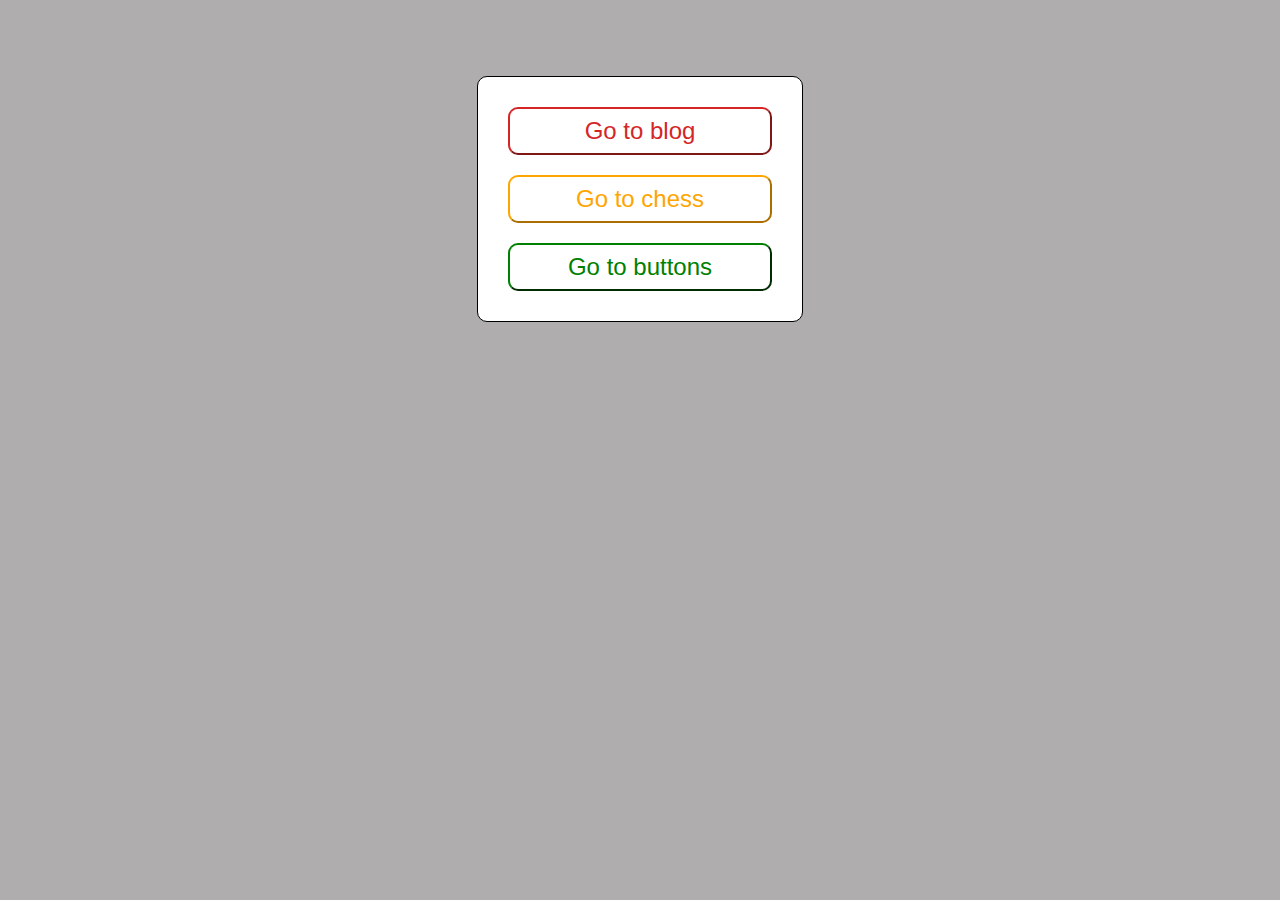
<file: index.html>
<!DOCTYPE html>
<html lang="en">
<head>
    <meta charset="UTF-8">
    <meta name="viewport" content="width=device-width, initial-scale=1.0">
    <meta http-equiv="X-UA-Compatible" content="ie=edge">
    <title>Menu</title>
    <link rel="stylesheet" href="style.css">
</head>
<body>
    <section>
        <div>
            <form action="Ejercicio_1/index.html">
                <input type="submit" value="Go to blog" id="blog">
            </form>
        </div>


        <div>
            <form action="Ejercicio_2/assets/index.html">
                <input type="submit" value="Go to chess" id="chess">
            </form>
        </div>


        <div>
            <form action="Ejercicio_3/index.html">
                <input type="submit" value="Go to buttons" id="button">
            </form>
        </div>

    </section>
</body>
</html>
</file>
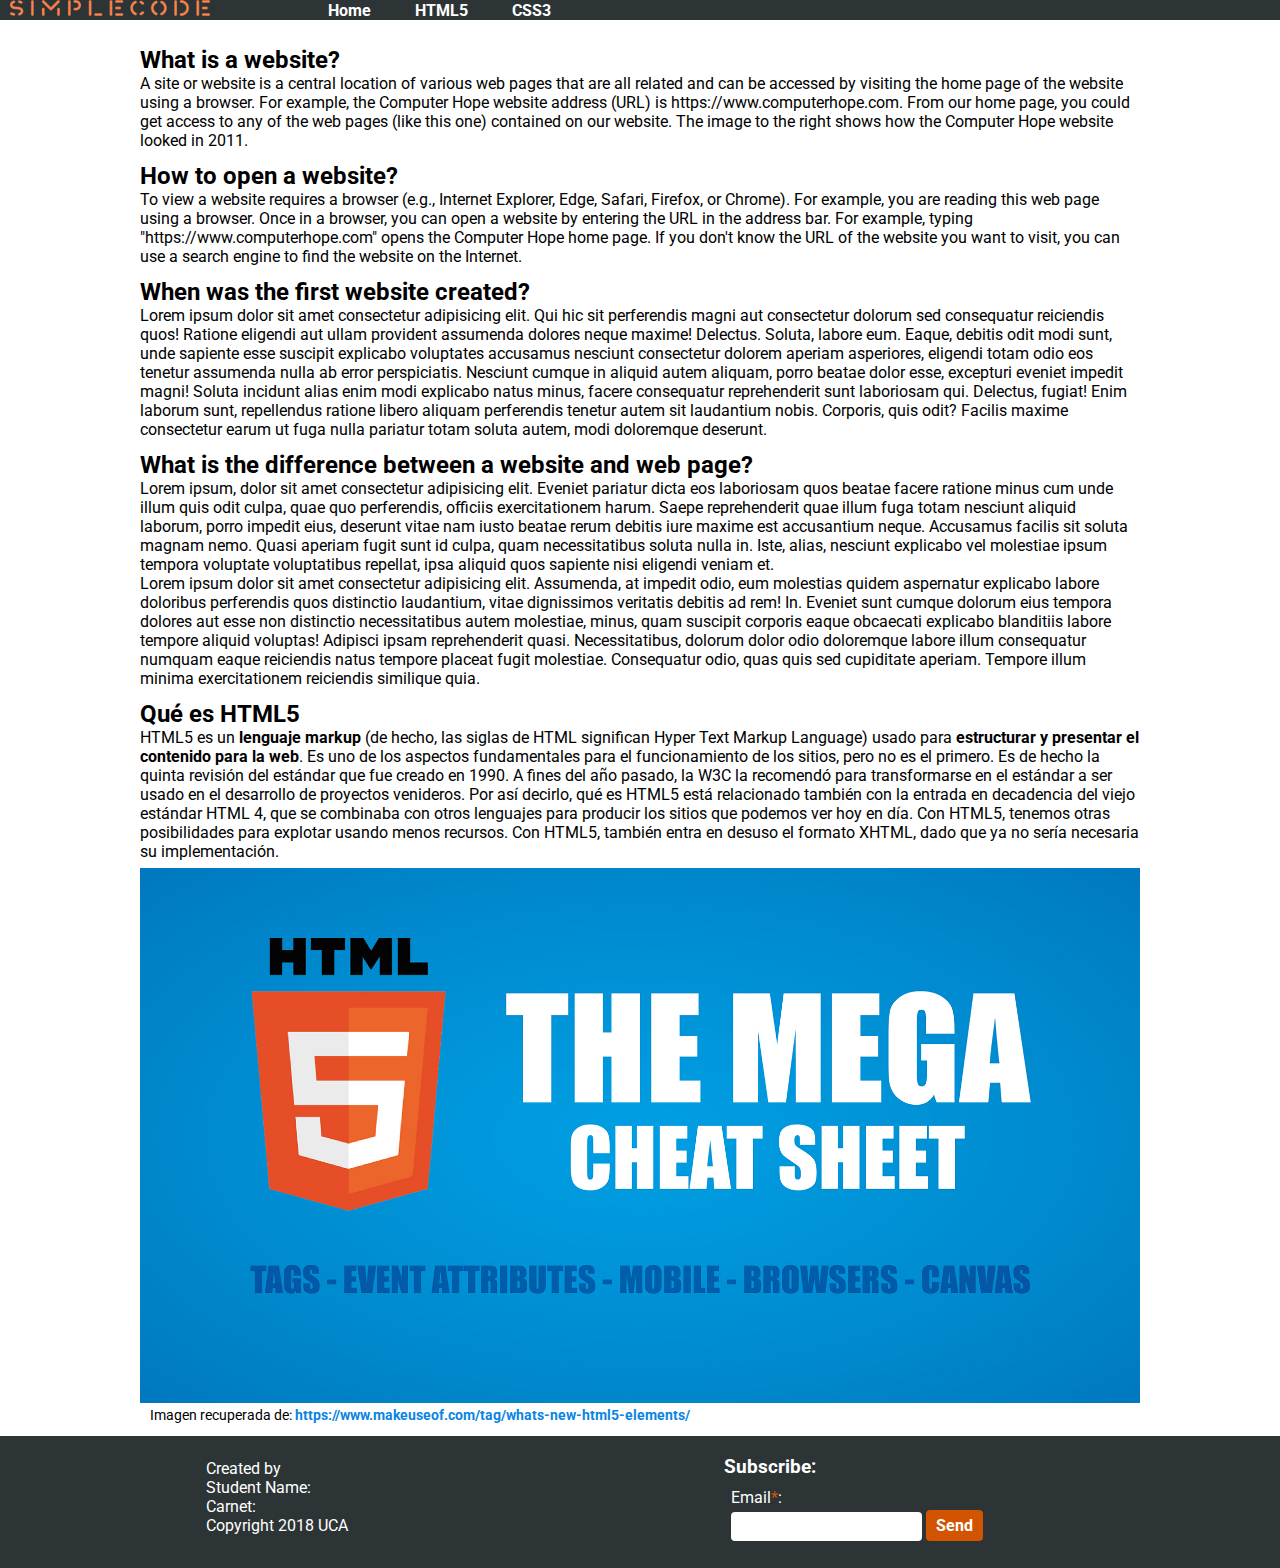
<file: Ejercicio_1/index.html>
<!DOCTYPE html>
<html lang="en">

<head>
    <meta charset="UTF-8">
    <meta name="viewport" content="width=device-width, initial-scale=1.0">
    <meta http-equiv="X-UA-Compatible" content="ie=edge">
    <link rel="stylesheet" href="assets/css/style.css">
    <link href="https://fonts.googleapis.com/css?family=Roboto" rel="stylesheet">
    <title>HTML | CSS</title>
</head>

<body>
    <nav>
        <div class="logo-container">
            <img src="assets/img/SimpleCode.png" />
        </div>
        <ul>
            <li><a href="#">Home</a></li>
            <li><a href="#">HTML5</a></li>
            <li><a href="#">CSS3</a></li>
        </ul>
    </nav>
    <section id="main">
        <section id="first">
            <article>
                <h2>What is a website?</h2>
                <p>
                    A site or website is a central location of various web pages that are all related and can be accessed by visiting the home
                    page of the website using a browser. For example, the Computer Hope website address (URL) is https://www.computerhope.com.
                    From our home page, you could get access to any of the web pages (like this one) contained on our website.
                    The image to the right shows how the Computer Hope website looked in 2011.
                </p>
            </article>
            <article>
                <h2>How to open a website?</h2>
                <p>
                    To view a website requires a browser (e.g., Internet Explorer, Edge, Safari, Firefox, or Chrome). For example, you are reading
                    this web page using a browser. Once in a browser, you can open a website by entering the URL in the address
                    bar. For example, typing "https://www.computerhope.com" opens the Computer Hope home page. If you don't know
                    the URL of the website you want to visit, you can use a search engine to find the website on the Internet.
                </p>
            </article>
            <article>
                <h2>When was the first website created?</h2>
                <p>
                    Lorem ipsum dolor sit amet consectetur adipisicing elit. Qui hic sit perferendis magni aut consectetur dolorum sed consequatur reiciendis quos! Ratione eligendi aut ullam provident assumenda dolores neque maxime! Delectus.
                    Soluta, labore eum. Eaque, debitis odit modi sunt, unde sapiente esse suscipit explicabo voluptates accusamus nesciunt consectetur dolorem aperiam asperiores, eligendi totam odio eos tenetur assumenda nulla ab error perspiciatis.
                    Nesciunt cumque in aliquid autem aliquam, porro beatae dolor esse, excepturi eveniet impedit magni! Soluta incidunt alias enim modi explicabo natus minus, facere consequatur reprehenderit sunt laboriosam qui. Delectus, fugiat!
                    Enim laborum sunt, repellendus ratione libero aliquam perferendis tenetur autem sit laudantium nobis. Corporis, quis odit? Facilis maxime consectetur earum ut fuga nulla pariatur totam soluta autem, modi doloremque deserunt.
                </p>
            </article>
            <article>
                <h2>What is the difference between a website and web page?</h2>
                <p>
                    Lorem ipsum, dolor sit amet consectetur adipisicing elit. Eveniet pariatur dicta eos laboriosam quos beatae facere ratione minus cum unde illum quis odit culpa, quae quo perferendis, officiis exercitationem harum.
                    Saepe reprehenderit quae illum fuga totam nesciunt aliquid laborum, porro impedit eius, deserunt vitae nam iusto beatae rerum debitis iure maxime est accusantium neque. Accusamus facilis sit soluta magnam nemo.
                    Quasi aperiam fugit sunt id culpa, quam necessitatibus soluta nulla in. Iste, alias, nesciunt explicabo vel molestiae ipsum tempora voluptate voluptatibus repellat, ipsa aliquid quos sapiente nisi eligendi veniam et.
                </p>
                <p>
                    Lorem ipsum dolor sit amet consectetur adipisicing elit. Assumenda, at impedit odio, eum molestias quidem aspernatur explicabo labore doloribus perferendis quos distinctio laudantium, vitae dignissimos veritatis debitis ad rem! In.
                    Eveniet sunt cumque dolorum eius tempora dolores aut esse non distinctio necessitatibus autem molestiae, minus, quam suscipit corporis eaque obcaecati explicabo blanditiis labore tempore aliquid voluptas! Adipisci ipsam reprehenderit quasi.
                    Necessitatibus, dolorum dolor odio doloremque labore illum consequatur numquam eaque reiciendis natus tempore placeat fugit molestiae. Consequatur odio, quas quis sed cupiditate aperiam. Tempore illum minima exercitationem reiciendis similique quia.
                </p>
            </article>
        </section>
        <section id="section-html">
            <article>
                <h2>Qué es HTML5</h2>
                <p>
                    HTML5 es un <b>lenguaje markup</b> (de hecho, las siglas de HTML significan Hyper Text Markup Language) usado para <b>estructurar y presentar el contenido para la web</b>. Es uno de los aspectos fundamentales para el funcionamiento de los sitios, pero no es el primero. Es de hecho la quinta revisión del estándar que fue creado en 1990. A fines del año pasado, la W3C la recomendó para transformarse en el estándar a ser usado en el desarrollo de proyectos venideros. Por así decirlo, qué es HTML5 está relacionado también con la entrada en decadencia del viejo estándar HTML 4, que se combinaba con otros lenguajes para producir los sitios que podemos ver hoy en día. Con HTML5, tenemos otras posibilidades para explotar usando menos recursos. Con HTML5, también entra en desuso el formato XHTML, dado que ya no sería necesaria su implementación.
                </p>
                <figure>
                    <img src="assets/img/html5.jpg" alt="...">
                    <figcaption>
                        Imagen recuperada de: <a href="https://www.makeuseof.com/tag/whats-new-html5-elements/">https://www.makeuseof.com/tag/whats-new-html5-elements/</a> 
                    </figcaption>
                </figure>
            </article>
        </section>
    </section>
    <footer>
        <div class="section-footer">
            <p>Created by</p>
            <p>Student Name: </p>
            <p>Carnet:</p>
            <p>Copyright 2018 UCA</p>
        </div>
        <div class="section-footer">
            <form id="subscribe-form" action="#">
                <h3>Subscribe:</h3>
                <fieldset>
                    <div class="input-group">
                        <label for="last-name">Email<span>*</span>:</label>
                        <input type="email" required>
                        <input type="submit" value="Send">

                    </div>
                </fieldset>
            </form>
        </div>
    </footer>
</body>

</html>
</file>
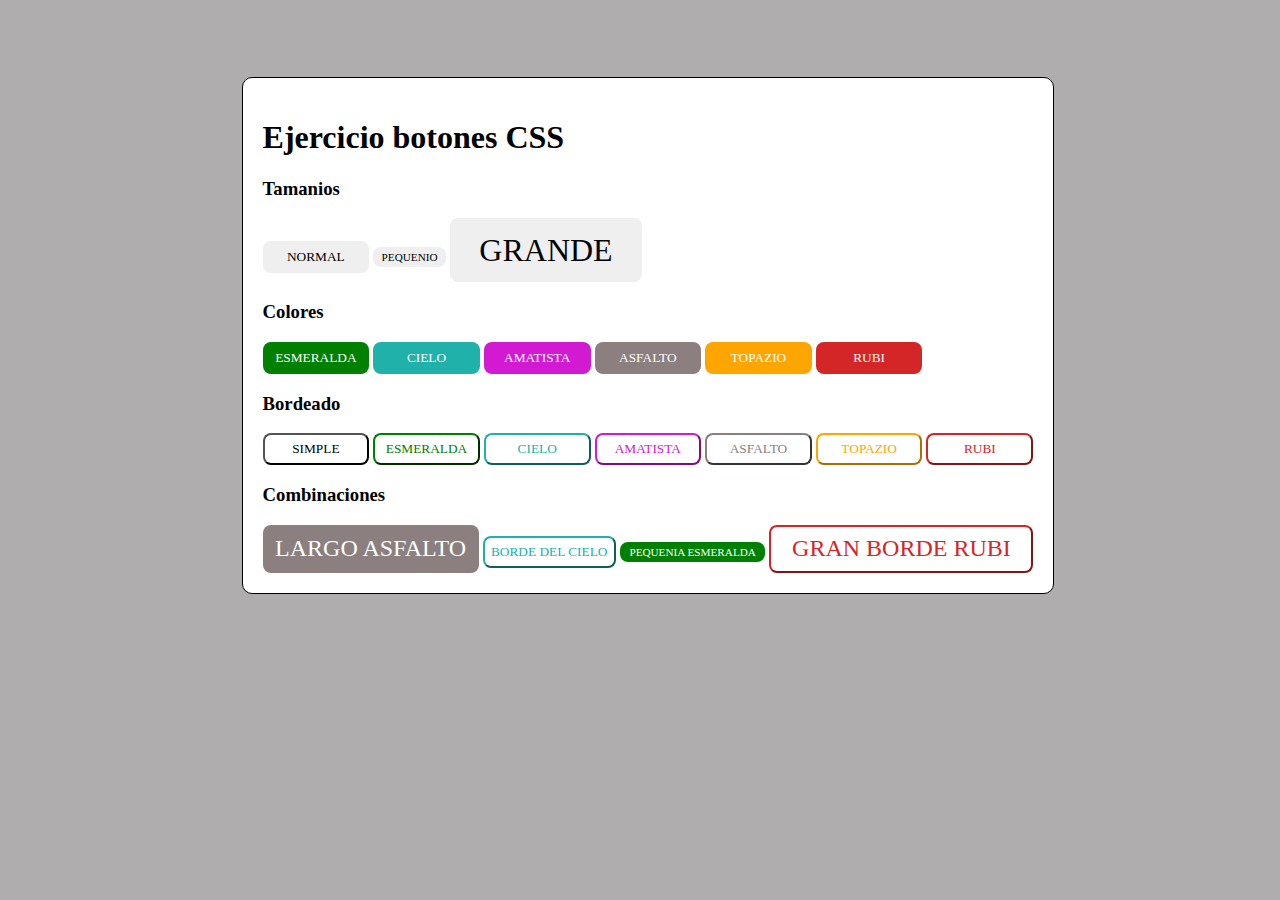
<file: Ejercicio_3/index.html>
<!DOCTYPE html>
<html lang="en">
<head>
    <meta charset="UTF-8">
    <title>Ejercicio_3</title>
    <link rel="stylesheet" href="style.css">
</head>
<body style="width: 100%;">
    <section>
    <h1>Ejercicio botones CSS</h1>

    <h3>Tamanios</h3>
    <div>
        <input type="button" id="normal" value="NORMAL">
        <input type="button" id="pequenio" value="PEQUENIO">
        <input type="button" id="grande" value="GRANDE">
    </div>

    <h3>Colores</h3>
    <article>
    <div>
        <input type="button" id="esmeralda" value="ESMERALDA">
        <input type="button" id="cielo" value="CIELO">
        <input type="button" id="amatista" value="AMATISTA">
        <input type="button" id="asfalto" value="ASFALTO">
        <input type="button" id="topazio" value="TOPAZIO">
        <input type="button" id="rubi" value="RUBI">
    </div>
    </article>

    <h3>Bordeado</h3>
    <article>
    <div>
        <input type="button" id="simple" value="SIMPLE">
        <input type="button" id="esmeralda_borde" value="ESMERALDA">
        <input type="button" id="cielo_borde" value="CIELO">
        <input type="button" id="amatista_borde" value="AMATISTA">
        <input type="button" id="asfalto_borde" value="ASFALTO">
        <input type="button" id="topazio_borde" value="TOPAZIO">
        <input type="button" id="rubi_borde" value="RUBI">
    </div>
    </article>

    <h3>Combinaciones</h3>
    <div>
        <input type="button" id="largo_asfalto" value="LARGO ASFALTO">
        <input type="button" id="borde_del_cielo" value="BORDE DEL CIELO">
        <input type="button" id="pequenia_esmeralda" value="PEQUENIA ESMERALDA">
        <input type="button" id="gran_borde_rubi" value="GRAN BORDE RUBI">
    </div>
    </section>
</body>
</html>
</file>
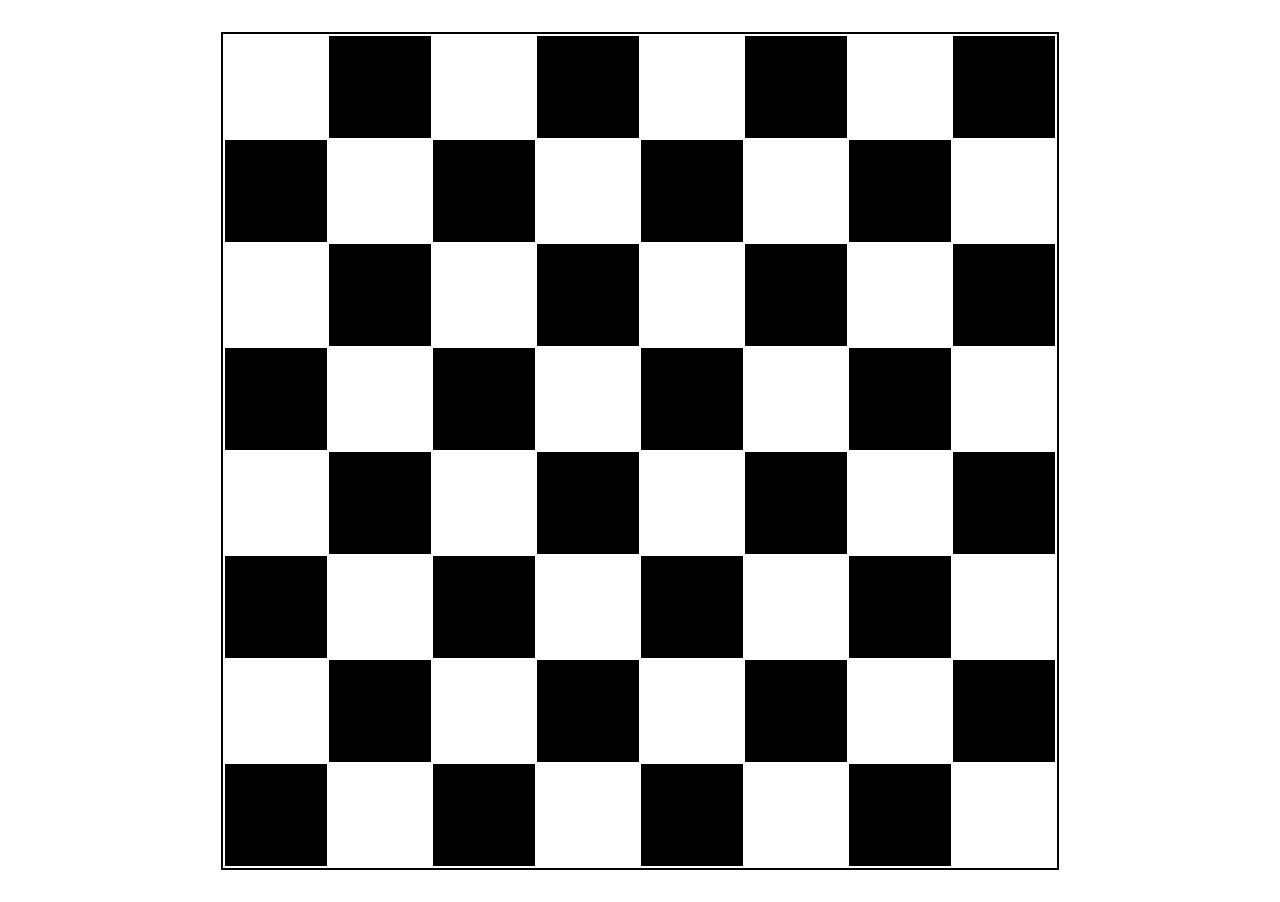
<file: Ejercicio_2/assets/index.html>
<!DOCTYPE html>
<html lang="en">
    <head>
        <meta charset="UTF-8">
        <title>Chess</title>
        <link rel="stylesheet" href="style.css">
    </head>
    <table>
        <tr>
            <td><div>Torre-blanca</div></td>
            <td><div>Caballo-balnca</div></td>
            <td><div>Alfil-blanco</div></td>
            <td><div>Reina-blanca</div></td>
            <td><div>Rey-blanco</div></td>
            <td><div>Alfil-blanco</div></td>
            <td><div>Caballo-blanca</div></td>
            <td><div>Torre-blanca</div></td>
        </tr>
        <tr>
            <td><div>Peon-blanco</div></td>
            <td><div>Peon-blanco</div></td>
            <td><div>Peon-blanco</div></td>
            <td><div>Peon-blanco</div></td>
            <td><div>Peon-blanco</div></td>
            <td><div>Peon-blanco</div></td>
            <td><div>Peon-blanco</div></td>
            <td><div>Peon-blanco</div></td>
        </tr>
        <tr>
            <td><div></div></td>
            <td><div></div></td>
            <td><div></div></td>
            <td><div></div></td>
            <td><div></div></td>
            <td><div></div></td>
            <td><div></div></td>
            <td><div></div></td>
        </tr>
        <tr>
            <td><div></div></td>
            <td><div></div></td>
            <td><div></div></td>
            <td><div></div></td>
            <td><div></div></td>
            <td><div></div></td>
            <td><div></div></td>
            <td><div></div></td>
        </tr>
        <tr>
            <td><div></div></td>
            <td><div></div></td>
            <td><div></div></td>
            <td><div></div></td>
            <td><div></div></td>
            <td><div></div></td>
            <td><div></div></td>
            <td><div></div></td>
        </tr>
        <tr>
            <td><div></div></td>
            <td><div></div></td>
            <td><div></div></td>
            <td><div></div></td>
            <td><div></div></td>
            <td><div></div></td>
            <td><div></div></td>
            <td><div></div></td>
        </tr>
        <tr>
            <td><div>Peon-negro</div></td>
            <td><div>Peon-negro</div></td>
            <td><div>Peon-negro</div></td>
            <td><div>Peon-negro</div></td>
            <td><div>Peon-negro</div></td>
            <td><div>Peon-negro</div></td>
            <td><div>Peon-negro</div></td>
            <td><div>Peon-negro</div></td>
        </tr>
        <tr>
            <td><div>Torre-negra</div></td>
            <td><div>Caballo-negro</div></td>
            <td><div>Alfil-negro</div></td>
            <td><div>Reina-negra</div></td>
            <td><div>Rey-negro</div></td>
            <td><div>Alfil-negro</div></td>
            <td><div>Caballo-negro</div></td>
            <td><div>Torre-negra</div></td>
        </tr>
    </table>
</html>
</file>
<file: style.css>
body{
    background: rgb(175, 173, 173);
}
section{
    width: fit-content;
    margin: 6% auto;
    border: solid 1px black;
    padding: 20px;
    background: white;
    border-radius: 10px;
}
div{
    padding: 10px;
}
input[type="submit"]{
    border-radius: 10px;
}
#blog{
    width: 11em;
    height: 2em;
    font-size: 1.5em;
    border-color: rgb(212, 38, 38);
    background: white;
    color: rgb(212, 38, 38);
}
#chess{
    width: 11em;
    height: 2em;
    font-size: 1.5em;
    border-color: orange;
    background: white;
    color: orange;
}
#button{
    width: 11em;
    height: 2em;
    font-size: 1.5em;
    border-color: green;
    background: white;
    color: green;
}
</file>
<file: Ejercicio_1/assets/css/style.css>
*{
    margin: 0px;
    padding: 0px;
    font-family: 'Roboto', sans-serif;
}
nav{
    background: #2d3436;
    margin-bottom: 2%;
}
.logo-container{
    display: inline;
    padding: 10px;
}
nav > ul{
    display: inline;
    padding: 20px;
    margin-left: 5%;
}
nav > ul > li{
    display: inline;
}
li > a{
    padding: 20px;
    color: white;
    font-weight: bold;
    text-decoration: none;
}
#main{
    margin-left: 10%;
    margin-right: 10%;
}
article{
    margin: 12px;
}
figcaption{
    margin-left: 10px;
    font-size: 0.9em;
}
figure>img{
    width: 100%;
}
a{
    color: #0984e3;
    font-weight: bold;
    text-decoration: none;
}
figure{
    margin-top: 7px;
    margin-bottom: 7px;
}
footer{
    background: #2d3436;
    padding: 20px;
    color: white;
}
label{
    display: block;
    padding-top: 3px;
    padding-bottom: 3px; 
}
.section-footer{
    display: inline-block;
    margin-right: 15%;
    margin-left: 15%; 
}
fieldset{
    border: 0px;
}
.input-group{
    padding: 7px;
}
input[type="email"]{
    padding: 7px;
    border: 0px;
    border-radius: 4px;
}
input[type="submit"]{
    padding-top: 6px;
    padding-bottom: 6px;
    border: 0px;
    background: #d35400;
    color: white;
    font-weight: bold;
    border-radius: 4px;
    font-size: 1rem;
    padding-right: 10px;
    padding-left: 10px;
}
label > span{
    color: #d35400;
}
</file>
<file: Ejercicio_3/style.css>
body{
    background: rgb(175, 173, 173);
}
section{
    width: fit-content;
    margin: 6% auto;
    border: solid 1px black;
    padding: 20px;
    background: white;
    border-radius: 10px;
}
input[type="button"]{
    border-radius: 8px;
    font-family: Verdana;
}
#normal{
    width: 8em;
    height: 2.4em;
    border: none;
}
#pequenio{
    width: 6.5em;
    height: 1.8em;
    font-size: 0.7em;
    border: none;
}
#grande{
    width: 6em;
    height: 2em;
    font-size: 2em;
    border: none;
}
article > div > input[type="button"]{
    width: 8em;
    height: 2.4em;
}
#esmeralda{
    background: green;
    color: white;
    border: none;
}
#cielo{
    background: lightseagreen;
    color: white;
    border: none;
}
#amatista{
    background: rgb(209, 26, 209);
    color: white;
    border: none;
}
#asfalto{
    background: rgb(139, 127, 127);
    color: white;
    border: none;
}
#topazio{
    background: orange;
    color: white;
    border: none;
}
#rubi{
    background: rgb(212, 38, 38);
    color: white;
    border: none;
}
#simple{
    border-color: black;
    background: white;
}
#esmeralda_borde{
    border-color: green;
    color: green;
    background: white;
}
#cielo_borde{
    border-color: lightseagreen;
    color: lightseagreen;
    background: white;
}
#amatista_borde{
    border-color: rgb(209, 26, 209);
    color:  rgb(209, 26, 209);
    background: white;
}
#asfalto_borde{
    border-color: rgb(139, 127, 127);
    color: rgb(139, 127, 127);
    background: white;
}
#topazio_borde{
    border-color: orange;
    color: orange;
    background: white;
}
#rubi_borde{
    border-color: rgb(212, 38, 38);
    color: rgb(212, 38, 38);
    background: white;
}
#largo_asfalto{
    width: 9em;
    height: 2em;
    font-size: 1.5em;
    border: none;
    background:  rgb(139, 127, 127);
    color: white;
}
#borde_del_cielo{
    width: 10em;
    height: 2.4em;
    border-color: lightseagreen;
    color: lightseagreen;
    background-color: white;
}
#pequenia_esmeralda{
    width: 13em;
    height: 1.8em;
    font-size: 0.7em;
    border: none;
    color: white;
    background: green;
}
#gran_borde_rubi{
    width: 11em;
    height: 2em;
    font-size: 1.5em;
    border-color: rgb(212, 38, 38);
    background: white;
    color: rgb(212, 38, 38);
}
</file>
<file: Ejercicio_2/assets/style.css>
td{
    width: 100px;
    height: 100px; 
}
div{
    visibility: hidden;
    height: 100%;
    width: 100%;
    justify-content: center;
    text-align: center;
    padding-top: 45%;

}
table{
    margin: 2em auto;
    border: solid black 2px;
}
tr:nth-child(even) td:nth-child(odd){
    background: black;    
}

tr:nth-child(odd) td:nth-child(even){
    background: black;
}
td:hover > div{
    visibility: visible;
    background: rgba(255,0,0,0.5)
    
}

td:hover{
    background: none;
    background: rgba(255,0,0,0.5)
}
</file>
